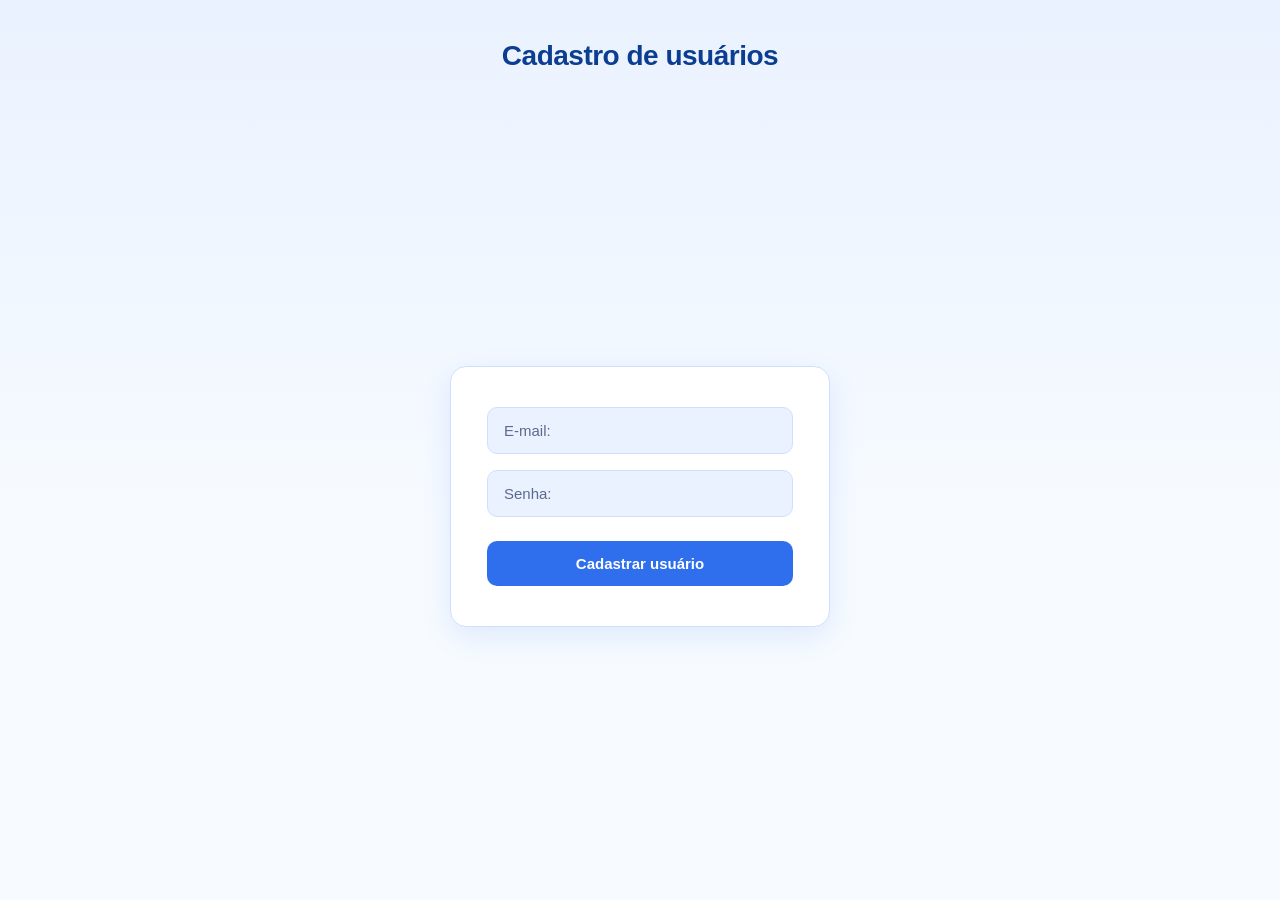
<file: agenda/src/main/resources/static/cadastro.html>
<!DOCTYPE html>
<html lang="pt-br">
<head>
    <meta charset="UTF-8">
    <meta name="viewport" content="width=device-width, initial-scale=1.0">
    <title>Document</title>
    <script src="cadastroJs.js"></script>
    <link rel="stylesheet" href="cadastrStyle.css">
</head>
<body>
    
    <header>
        <h1>Cadastro de usuários</h1>
    </header>
    
    <main>
        <div id="container-cadastro">
            <!--<form id="meuFormulario" action="/cadastrar-usuario" method="POST">-->

                <input type="email" id="emailUsuario" placeholder="E-mail:">
                <input type="text" id="senhaUsuario" placeholder="Senha:">
                <button type="button" onclick="cadastrarUsuario()">Cadastrar usuário</button>


        </div>
    </main>


</body>
</html>
</file>
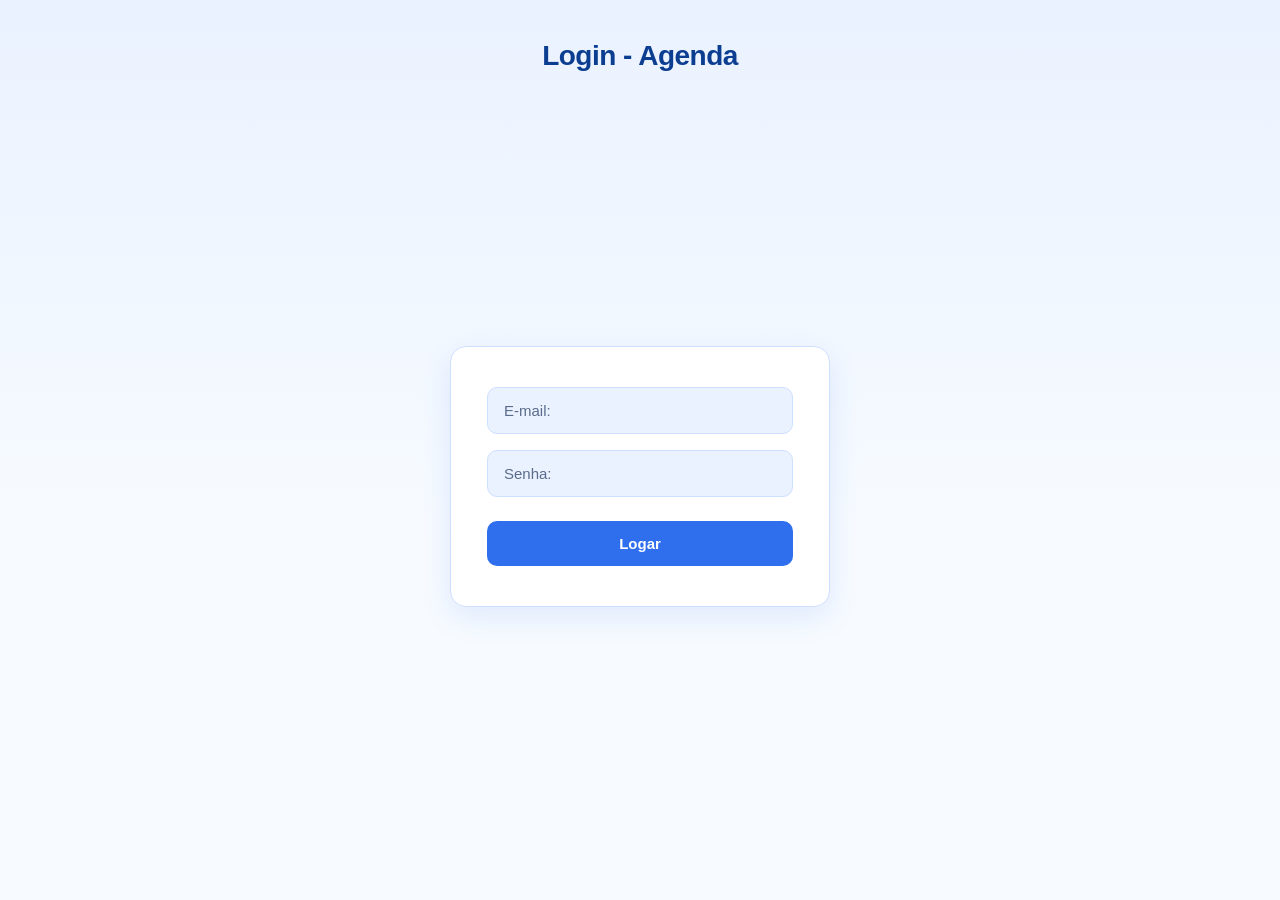
<file: agenda/src/main/resources/static/login.html>
<!DOCTYPE html>
<html lang="pt-br">
<head>
    <meta charset="UTF-8">
    <meta name="viewport" content="width=device-width, initial-scale=1.0">
    <title>Page - Login</title>
    <script src="loginJs.js"></script>
    <link rel="stylesheet" href="loginStyle.css">
</head>
<body>

<header>
    <h1>Login - Agenda</h1>
</header>

<main>

    <div id="container-login">
        <!--<input type="text" id="nome" placeholder="Nome:">-->
        <input type="email" id="emailUsuario" placeholder="E-mail:">
        <input type="password" id="senhaUsuario" placeholder="Senha:">

        <button type="button" onclick="logar()">Logar</button>
    </div>


</main>

<footer>
</footer>

</body>
</html>
</file>
<file: agenda/src/main/resources/static/cadastrStyle.css>
:root{
    --azul-profundo: #0b3d91;
    --azul-medio: #2f6fed;
    --azul-claro: #eaf2ff;
    --azul-borda: #cfe0ff;
    --branco: #ffffff;
    --texto: #1b2a4a;
    --texto-suave: #5b6b8c;
  }
 
  *{
    box-sizing: border-box;
  }
 
  body{
    margin: 0;
    min-height: 100vh;
    display: flex;
    flex-direction: column;
    align-items: center;
    font-family: "Segoe UI", Roboto, Arial, sans-serif;
    background: linear-gradient(180deg, var(--azul-claro) 0%, #f7fbff 60%);
    color: var(--texto);
  }
 
  header{
    width: 100%;
    padding: 40px 20px 20px;
    text-align: center;
  }
 
  header h1{
    margin: 0;
    font-size: 28px;
    font-weight: 700;
    color: var(--azul-profundo);
    letter-spacing: -0.5px;
  }
 
  main{
    flex: 1;
    display: flex;
    align-items: center;
    justify-content: center;
    width: 100%;
    padding: 20px;
  }
 
  #container-cadastro{
    background: var(--branco);
    border: 1px solid var(--azul-borda);
    border-radius: 16px;
    box-shadow: 0 10px 30px rgba(47, 111, 237, 0.12);
    padding: 40px 36px;
    width: 100%;
    max-width: 380px;
    display: flex;
    flex-direction: column;
    gap: 16px;
  }
 
  #container-cadastro input{
    padding: 14px 16px;
    border: 1.5px solid var(--azul-borda);
    border-radius: 10px;
    font-size: 15px;
    background: var(--azul-claro);
    color: var(--texto);
    outline: none;
    transition: border-color 0.2s ease, box-shadow 0.2s ease, background 0.2s ease;
  }
 
  #container-cadastro input::placeholder{
    color: var(--texto-suave);
  }
 
  #container-cadastro input:focus{
    border-color: var(--azul-medio);
    background: var(--branco);
    box-shadow: 0 0 0 3px rgba(47, 111, 237, 0.15);
  }
 
  #container-cadastro button{
    margin-top: 8px;
    padding: 14px 16px;
    border: none;
    border-radius: 10px;
    background: var(--azul-medio);
    color: var(--branco);
    font-size: 15px;
    font-weight: 600;
    cursor: pointer;
    transition: background 0.2s ease, transform 0.1s ease;
  }
 
  #container-cadastro button:hover{
    background: var(--azul-profundo);
  }
 
  #container-cadastro button:active{
    transform: scale(0.98);
  }
 
  #container-cadastro button:focus-visible,
  #container-cadastro input:focus-visible{
    outline: 2px solid var(--azul-profundo);
    outline-offset: 2px;
  }
 
  @media (max-width: 420px){
    #container-cadastro{
      padding: 28px 22px;
      border-radius: 12px;
    }
    header h1{
      font-size: 24px;
    }
  }
</file>
<file: agenda/src/main/resources/static/loginStyle.css>
:root{
    --azul-profundo: #0b3d91;
    --azul-medio: #2f6fed;
    --azul-claro: #eaf2ff;
    --azul-borda: #cfe0ff;
    --branco: #ffffff;
    --texto: #1b2a4a;
    --texto-suave: #5b6b8c;
  }
 
  *{
    box-sizing: border-box;
  }
 
  body{
    margin: 0;
    min-height: 100vh;
    display: flex;
    flex-direction: column;
    align-items: center;
    font-family: "Segoe UI", Roboto, Arial, sans-serif;
    background: linear-gradient(180deg, var(--azul-claro) 0%, #f7fbff 60%);
    color: var(--texto);
  }
 
  header{
    width: 100%;
    padding: 40px 20px 20px;
    text-align: center;
  }
 
  header h1{
    margin: 0;
    font-size: 28px;
    font-weight: 700;
    color: var(--azul-profundo);
    letter-spacing: -0.5px;
  }
 
  main{
    flex: 1;
    display: flex;
    align-items: center;
    justify-content: center;
    width: 100%;
    padding: 20px;
  }
 
  #container-login{
    background: var(--branco);
    border: 1px solid var(--azul-borda);
    border-radius: 16px;
    box-shadow: 0 10px 30px rgba(47, 111, 237, 0.12);
    padding: 40px 36px;
    width: 100%;
    max-width: 380px;
    display: flex;
    flex-direction: column;
    gap: 16px;
  }
 
  #container-login input{
    padding: 14px 16px;
    border: 1.5px solid var(--azul-borda);
    border-radius: 10px;
    font-size: 15px;
    background: var(--azul-claro);
    color: var(--texto);
    outline: none;
    transition: border-color 0.2s ease, box-shadow 0.2s ease, background 0.2s ease;
  }
 
  #container-login input::placeholder{
    color: var(--texto-suave);
  }
 
  #container-login input:focus{
    border-color: var(--azul-medio);
    background: var(--branco);
    box-shadow: 0 0 0 3px rgba(47, 111, 237, 0.15);
  }
 
  #container-login button{
    margin-top: 8px;
    padding: 14px 16px;
    border: none;
    border-radius: 10px;
    background: var(--azul-medio);
    color: var(--branco);
    font-size: 15px;
    font-weight: 600;
    cursor: pointer;
    transition: background 0.2s ease, transform 0.1s ease;
  }
 
  #container-login button:hover{
    background: var(--azul-profundo);
  }
 
  #container-login button:active{
    transform: scale(0.98);
  }
 
  #container-login button:focus-visible,
  #container-login input:focus-visible{
    outline: 2px solid var(--azul-profundo);
    outline-offset: 2px;
  }
 
  footer{
    padding: 20px;
    text-align: center;
    color: var(--texto-suave);
    font-size: 13px;
  }
 
  @media (max-width: 420px){
    #container-login{
      padding: 28px 22px;
      border-radius: 12px;
    }
    header h1{
      font-size: 24px;
    }
  }
</file>
